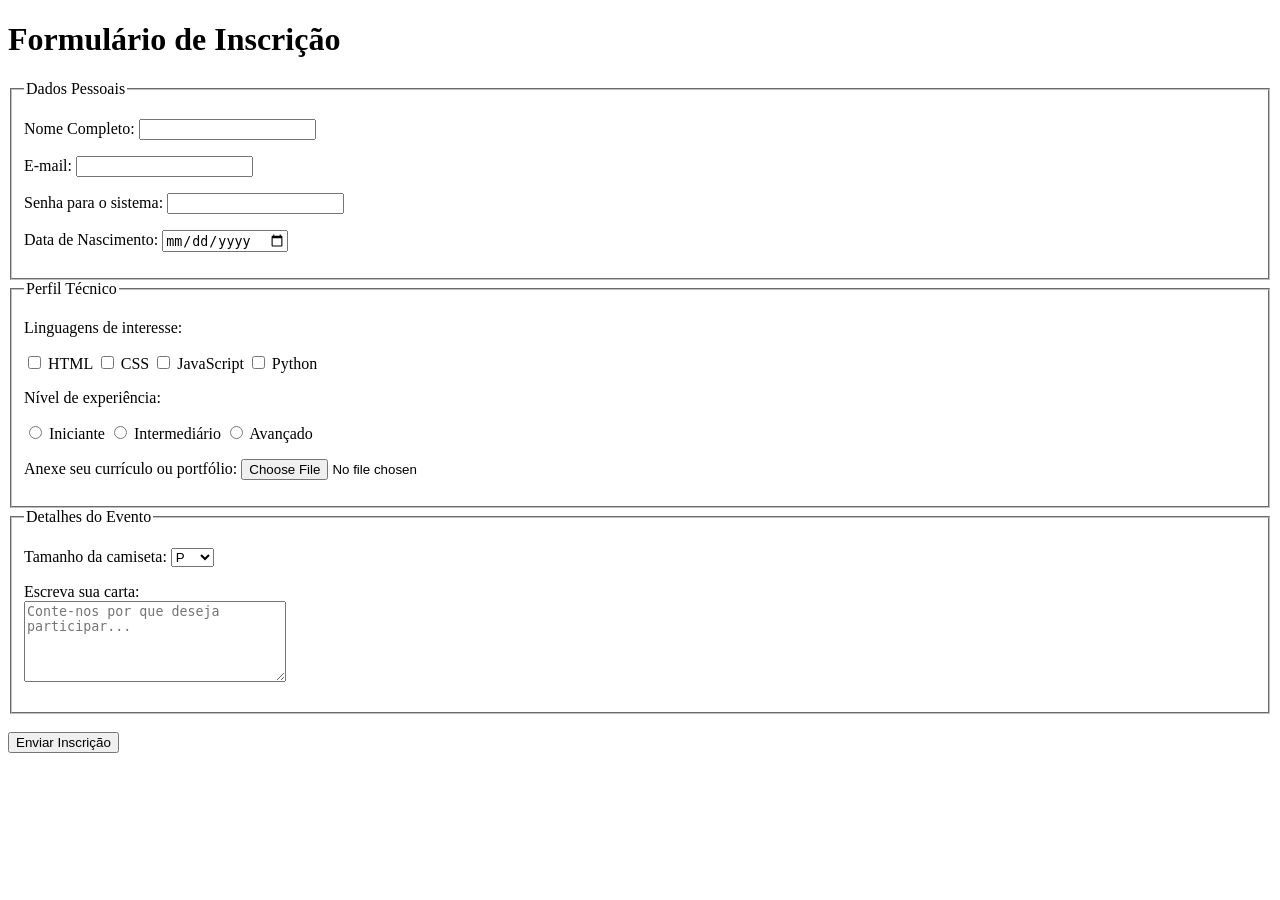
<file: inscrição.html>
<!DOCTYPE html>
<html lang="pt-br">
<head>
    <meta charset="UTF-8">
    <meta name="viewport" content="width=device-width, initial-scale=1.0">
    <title>Inscrição no Evento</title>
</head>
<body>

    <h1>Formulário de Inscrição</h1>

    <form action="#" method="post" enctype="multipart/form-data">
        
        <fieldset>
            <legend>Dados Pessoais</legend>
            <p>
                <label for="nome">Nome Completo:</label>
                <input type="text" id="nome" name="nome" required>
            </p>
            <p>
                <label for="email">E-mail:</label>
                <input type="email" id="email" name="email" required>
            </p>
            <p>
                <label for="senha">Senha para o sistema:</label>
                <input type="password" id="senha" name="senha" required>
            </p>
            <p>
                <label for="nascimento">Data de Nascimento:</label>
                <input type="date" id="nascimento" name="nascimento">
            </p>
        </fieldset>

        <fieldset>
            <legend>Perfil Técnico</legend>
            
            <p>Linguagens de interesse:</p>
            <input type="checkbox" id="html" name="interesse" value="html">
            <label for="html">HTML</label>
            <input type="checkbox" id="css" name="interesse" value="css">
            <label for="css">CSS</label>
            <input type="checkbox" id="js" name="interesse" value="js">
            <label for="js">JavaScript</label>
            <input type="checkbox" id="python" name="interesse" value="python">
            <label for="python">Python</label>

            <p>Nível de experiência:</p>
            <input type="radio" id="iniciante" name="nivel" value="iniciante">
            <label for="iniciante">Iniciante</label>
            <input type="radio" id="intermediario" name="nivel" value="intermediario">
            <label for="intermediario">Intermediário</label>
            <input type="radio" id="avancado" name="nivel" value="avancado">
            <label for="avancado">Avançado</label>

            <p>
                <label for="curriculo">Anexe seu currículo ou portfólio:</label>
                <input type="file" id="curriculo" name="curriculo">
            </p>
        </fieldset>

        <fieldset>
            <legend>Detalhes do Evento</legend>
            
            <p>
                <label for="camiseta">Tamanho da camiseta:</label>
                <select id="camiseta" name="camiseta">
                    <option value="p">P</option>
                    <option value="m">M</option>
                    <option value="g">G</option>
                    <option value="gg">GG</option>
                </select>
            </p>

            <p>
                <label for="motivacao">Escreva sua carta:</label><br>
                <textarea id="motivacao" name="motivacao" rows="5" cols="30" placeholder="Conte-nos por que deseja participar..."></textarea>
            </p>
        </fieldset>

        <br>
        <button type="submit">Enviar Inscrição</button>

    </form>

</body>
</html>
</file>
